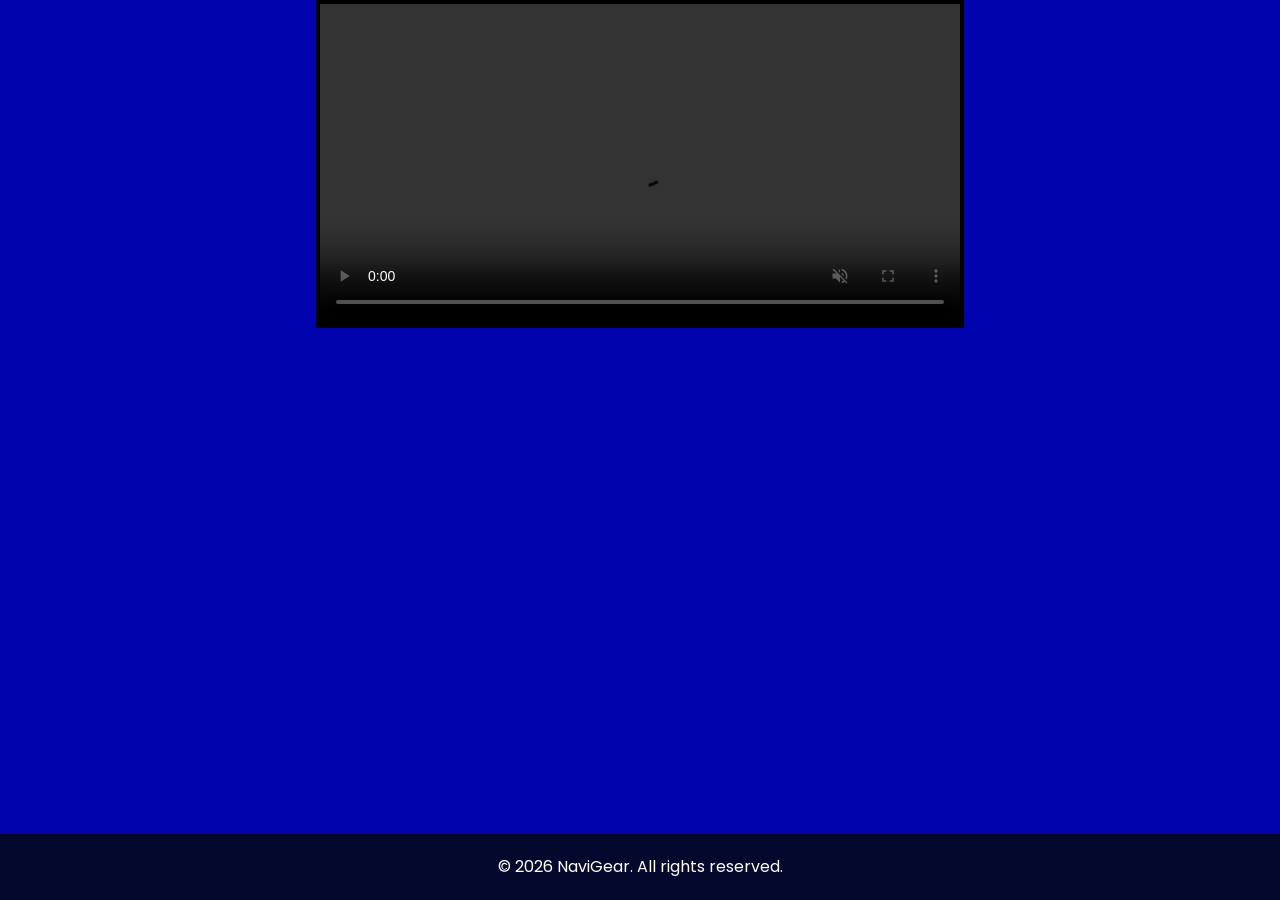
<file: ads.html>
<!DOCTYPE html>
<html lang="en">
<head>
    <meta charset="UTF-8">
    <meta name="viewport" content="width=device-width, initial-scale=1.0">
    <!--<meta http-equiv="redirect" content="18; url=home.html">-->
    <title>Ads</title>
    <link rel="stylesheet" href="design.css">
</head>

<body id="ads-body">
    <video id="ads-video" src="sg.mp4" controls width="50%" autoplay muted></video>
    <marquee><h1 id="ads-h1">THIS IS NOT A PAID ADVERTISEMENT!</h1></marquee>
    <footer>
        <p>&copy; 2026 NaviGear. All rights reserved.</p>
    </footer>
</body>
</html>
</file>
<file: design.css>
/* =========================================================
   GOOGLE FONTS
   ========================================================= */
@import url('https://fonts.googleapis.com/css2?family=Poppins:wght@400;500;600;700;800&display=swap');

/* =========================================================
   DESIGN TOKENS — CSS CUSTOM PROPERTIES
   ========================================================= */
:root {
    --clr-bg:        #05082d;
    --clr-surface:   rgba(14, 23, 79, 0.95);
    --clr-primary:   #2962ff;
    --clr-primary-h: #4b78ff;
    --clr-accent:    #5aecff;
    --clr-text:      #ffffff;
    --clr-subtext:   #cbd5ff;
    --clr-muted:     #aebbe8;
    --clr-border:    rgba(90, 236, 255, 0.22);
    --clr-card:      rgba(14, 23, 79, 0.95);

    --r-xl:   20px;
    --r-lg:   14px;
    --r-md:   10px;
    --r-sm:   7px;
    --r-pill: 9999px;

    --shadow-sm:  0 4px 12px rgba(0, 0, 0, 0.18);
    --shadow-md:  0 8px 24px rgba(0, 0, 0, 0.25);
    --shadow-lg:  0 16px 40px rgba(0, 0, 0, 0.35);

    --t-fast: 0.15s ease;
    --t-base: 0.25s ease;
}

/* =========================================================
   NAV — LINKS WRAPPER (existing, kept as-is)
   ========================================================= */
.nav-links {
    display: flex;
    align-items: center;
    gap: 8px;
}

#horizontal a {
    text-decoration: none;

    color: #b7efff;

    font-size: 15px;
    font-weight: 500;

    padding: 9px 15px;

    border-radius: 6px;

    transition: 0.2s;
}

.nav-logo {
    display: block;
    width: 250px;
    height: auto;
    max-height: 150px;
    object-fit: contain;
}

#horizontal a:hover {
    color: white;

    background-color: rgba(90, 236, 255, 0.13);

    transform: translateY(-1px);
}

#horizontal a.active-page {
    color: white;

    background: linear-gradient(
        135deg,
        rgba(90, 236, 255, 0.25),
        rgba(41, 98, 255, 0.35)
    );

    box-shadow: inset 0 0 0 1px rgba(183, 239, 255, 0.4);
    transform: none;
}

html,
body {
    font-family: "Poppins", "Segoe UI", Arial, sans-serif;
    margin: 0;
    padding: 0;
}

body {
    min-height: 100vh;
    display: flex;
    flex-direction: column;
}
h1,
h2,
h3 {
    font-weight: 600;
}

p {
    margin-top: 0;
    line-height: 1.6;
}

#horizontal {
    width: 100%;
    box-sizing: border-box;

    display: flex;
    justify-content: space-between;
    align-items: center;

    padding: 16px 7%;

    background: linear-gradient(
        to right,
        #080d35,
        #16236f,
        #080d35
    );

    border-bottom: 1px solid rgba(90, 236, 255, 0.4);

    box-shadow: 0 4px 15px rgba(0, 0, 0, 0.25);
}

header {
    border: 0;
    margin: 0;
}

hgroup {
    margin: 0;
}

#horizontal h2 {
    margin: 0;

    color: white;

    font-size: 21px;
    font-weight: 600;

    letter-spacing: 0.5px;
}

/* ============================= */
/* VIDEO ADVERTISEMENT */
/* ============================= */

.video-section {
    width: 90%;
    max-width: 1000px;

    margin: 30px auto 60px;
    padding: 25px;

    box-sizing: border-box;
    text-align: center;

    background: linear-gradient(
        135deg,
        rgba(10, 14, 63, 0.95),
        rgba(26, 35, 126, 0.90)
    );

    border: 1px solid rgba(90, 236, 255, 0.30);
    border-radius: 18px;

    box-shadow: 0 12px 30px rgba(0, 0, 0, 0.30);
}

.video-section .section-heading {
    margin-bottom: 20px;
}

.video-section h2 {
    margin: 0 0 8px;
    color: #5aecff;
    font-size: 30px;
}

.video-section p {
    margin: 0 0 20px;
    color: #cbd5ff;
}

#adver {
    display: block;

    width: 100%;
    max-width: 900px;
    height: auto;

    margin: 0 auto;

    border: none;
    border-radius: 14px;

    background-color: #05082d;

    box-shadow:
        0 10px 30px rgba(0, 0, 0, 0.40),
        0 0 20px rgba(90, 236, 255, 0.08);
}



#intro {
    text-align: center;
}

#vertical {
    width: 220px;
    box-sizing: border-box;

    margin: 25px 0;
    padding: 25px;

    background: #0e174f;

    border-radius: 10px;

    box-shadow: 0 5px 18px rgba(0, 0, 0, 0.2);
}

#vertical summary {
    color: white;
    cursor: pointer;
    font-size: 21px;
    font-weight: 600;
    margin-bottom: 15px;
    list-style-position: inside;
}

#vertical summary::marker {
    color: #8feeff;
}

#vertical details:not([open]) summary {
    margin-bottom: 0;
}

#vertical a {
    display: block;

    color: #8feeff;
    text-decoration: none;
    font-weight: 500;

    padding: 9px 10px;

    border-radius: 5px;

    transition: 0.2s;
}

#vertical a:hover {
    background-color: rgba(90, 236, 255, 0.12);
    color: white;
}

#vertical1 {
    width: 100%;
    height: 100%;

    box-sizing: border-box;

    padding: 35px;

    border: none;
    border-radius: 12px;

    background: linear-gradient(
        135deg,
        #0a0e3f,
        #1a237e,
        #2962ff
    );

    box-shadow: 0 6px 20px rgba(0, 0, 0, 0.18);
}

aside {
    color: rgb(253, 253, 253);
}

main {
    border: none;
    border-radius: 10px;
    margin-bottom: 40px;
    margin-top: 20px;

    box-shadow: 0 4px 15px rgba(0, 0, 0, 0.15);
}
main#gitna {
    margin: 30px auto;
    padding: 30px;

    max-width: 900px;

    border: none;
    border-radius: 12px;
}
.home-intro {
    text-align: center;
    color: white;

    padding: 45px 20px 25px;
}

.home-intro h1 {
    font-size: 38px;
    margin: 0 0 10px;
}

.home-intro p {
    color: #cbd5ff;
    font-size: 17px;

    margin-bottom: 25px;
}

.shop-button {
    display: inline-block;

    padding: 12px 28px;

    background-color: #2962ff;
    color: white;

    text-decoration: none;

    border-radius: 7px;

    box-shadow: 0 4px 12px rgba(41, 98, 255, 0.35);

    transition: 0.2s;
}

.shop-button:hover {
    background-color: #4b78ff;
    transform: translateY(-2px);
}

hr {
    margin: 0;
}

h1 {
    text-align: center;
}

#logo {
    display: block;
    margin: 0 auto 20px auto;
    border-radius: 10px;
    box-shadow: -10px 10px 10px rgba(0, 0, 0, 0.3);
}

#gitna {
    background: linear-gradient(
        135deg,
        #0a0e3f,
        #1a237e,
        #2962ff
    );

    color: white;

    box-shadow: 0 8px 25px rgba(0, 0, 0, 0.2);
}

.contact-row {
    display: flex;
    align-items: stretch;

    gap: 25px;

    width: 92%;
    max-width: 1100px;

    margin: 40px auto 20px;
}

#rene {
    flex: 1.6;
    min-width: 0;

    margin: 0;
    padding: 35px;

    box-sizing: border-box;

    background: #eef3ff;

    border: 2px solid #4f6fff;
    border-radius: 12px;

    box-shadow:
        0 0 0 3px rgba(79, 111, 255, 0.08),
        0 8px 22px rgba(0, 0, 0, 0.16);
}

#rene h1 {
    color: #0a0e3f;
    margin-top: 0;
    margin-bottom: 15px;
    text-align: left;
    overflow-wrap: break-word;
}

#rene h2 {
    color: #1f2a9f;
    margin-top: 25px;
    overflow-wrap: break-word;
}

#rene p {
    color: #444;
    line-height: 1.7;
    overflow-wrap: break-word;
}


#contact-aside {
    flex: 1;
    min-width: 0;

    margin: 0;

    display: flex;
}

@media (max-width: 840px) {
    .contact-row {
        flex-direction: column;
        width: calc(100% - 24px);
        margin: 30px auto 15px;
    }

    #rene,
    #contact-aside {
        width: 100%;
    }
}



marquee h1 {
    text-align: center;
    color: rgb(0, 3, 174);
}

#ads-body {
    background-color: rgb(0, 3, 174);
}

#ads-video {
    border: 4px solid rgb(0, 0, 0);
}

#ads-video {
    display: block;
    margin: 0 auto;
}

#ads-h1 {
    color: rgb(253, 253, 254);
}

footer p {
    text-align: center;
}

.why-navigeer {
    text-align: center;
    color: white;
    padding: 40px 20px;
    max-width: 800px;
    margin: auto;
}

.why-navigeer h2 {
    font-size: 30px;
    margin-bottom: 15px;
}

.why-navigeer p {
    line-height: 1.6;
    color: #d7ddff;
}

.faq {
    width: 80%;
    max-width: 900px;
    margin: 50px auto;
    padding: 30px;
    background-color: white;
    border: 3px solid #2962ff;
    border-radius: 15px;
    box-shadow: 0 0 0 4px rgba(41, 98, 255, 0.12), 0 8px 22px rgba(0, 0, 0, 0.18);
}

.faq h2 {
    text-align: center;
    color: #1f2a9f;
    margin-bottom: 30px;
}

.faq dt {
    font-weight: bold;
    color: #101a70;
    font-size: 18px;
    margin-top: 20px;
}

.faq dd {
    margin: 8px 0 20px 20px;
    color: #555;
    line-height: 1.5;
}



/* =========================================================
   PRODUCTS PAGE — HORIZONTAL CATEGORY BAR
   ========================================================= */

.categories-bar {
    display: flex;
    flex-wrap: wrap;
    justify-content: center;
    gap: 10px;

    width: min(1040px, calc(100% - 40px));
    margin: 30px auto;
    padding: 20px 24px;

    background: var(--clr-card);
    border: 1px solid var(--clr-border);
    border-radius: var(--r-lg);

    box-shadow: var(--shadow-sm);
}

.categories-bar a {
    display: inline-flex;
    align-items: center;
    gap: 6px;

    padding: 8px 18px;

    background: rgba(41, 98, 255, 0.10);
    border: 1px solid rgba(90, 236, 255, 0.22);
    border-radius: var(--r-pill);

    color: #edf9ff;
    text-decoration: none;
    font-size: 13px;
    font-weight: 500;
    white-space: nowrap;

    transition:
        background var(--t-fast),
        border-color var(--t-fast),
        color var(--t-fast),
        transform var(--t-fast);
}

.categories-bar a:hover {
    background: var(--clr-primary);
    border-color: var(--clr-primary);
    color: white;
    transform: translateY(-2px);
}

@media (max-width: 600px) {
    .categories-bar { gap: 8px; padding: 14px 16px; }
    .categories-bar a { font-size: 12px; padding: 7px 14px; }
}

/* ── Category dropdown (products page) ── */

.category-dropdown-wrapper {
    width: min(1040px, calc(100% - 40px));
    margin: 0 auto 30px;
}

.category-dropdown-wrapper #vertical {
    width: 100%;
    margin: 0;
    padding: 0;
    background: none;
    box-shadow: none;
    border-radius: 0;
}

.category-dropdown-wrapper details {
    background: var(--clr-card);
    border: 1px solid var(--clr-border);
    border-radius: var(--r-lg);
    overflow: hidden;
}

.category-dropdown-wrapper summary {
    padding: 14px 22px;
    color: var(--clr-accent);
    font-size: 15px;
    font-weight: 600;
    cursor: pointer;
    list-style: none;
    display: flex;
    align-items: center;
    gap: 10px;
    user-select: none;
    transition: background var(--t-fast);
}

.category-dropdown-wrapper summary::before {
    content: '▸';
    font-size: 12px;
    transition: transform var(--t-fast);
}

.category-dropdown-wrapper details[open] summary::before {
    transform: rotate(90deg);
}

.category-dropdown-wrapper summary:hover {
    background: rgba(90, 236, 255, 0.06);
}

/* hide default marker */
.category-dropdown-wrapper summary::-webkit-details-marker { display: none; }

.category-dropdown-wrapper details a {
    display: inline-block;
    padding: 8px 16px;
    margin: 6px 6px 0;
    background: rgba(41, 98, 255, 0.10);
    border: 1px solid rgba(90, 236, 255, 0.20);
    border-radius: var(--r-pill);
    color: #edf9ff;
    text-decoration: none;
    font-size: 13px;
    font-weight: 500;
    transition: background var(--t-fast), border-color var(--t-fast), color var(--t-fast);
}

.category-dropdown-wrapper details a:hover {
    background: var(--clr-primary);
    border-color: var(--clr-primary);
    color: white;
}

/* wrap links + add bottom padding when open */
.category-dropdown-wrapper details[open] {
    padding-bottom: 16px;
}


.product-toolbar {
    display: flex;
    align-items: flex-start;
    gap: 20px;
    width: min(1040px, calc(100% - 30px));
    margin: 40px auto;
}

.product-toolbar .product-search {
    flex: 1;
    width: auto;
    margin: 0;
}

.product-toolbar #vertical {
    flex: 0 0 220px;
    max-height: 250px;
    margin: 0;
    overflow-y: auto;
}


footer {
    clear: both;
    width: 100%;
    box-sizing: border-box;
    text-align: center;
    color: white;
    background: #05082d;
    padding: 20px;
    margin-top: auto;
}

footer p {
    margin: 0;
}

@media (max-width: 700px) {
    .product-toolbar {
        flex-direction: column;
    }

    .product-toolbar #vertical {
        width: 100%;
        flex-basis: auto;
        box-sizing: border-box;
    }

    .products-intro {
        width: 100%;
        box-sizing: border-box;
    }
}

/* =========================================================
   MARQUEE REPLACEMENT (replaces deprecated <marquee>)
   ========================================================= */

.marquee-wrapper {
    width: 70%;
    margin: 20px auto;
    overflow: hidden;
    white-space: nowrap;
}

.marquee-track {
    display: inline-block;
    animation: marquee-scroll 12s linear infinite;
}

.marquee-track span {
    display: inline-block;
    padding: 0 60px;
    color: #1f2a9f;
    font-size: 1.6rem;
    font-weight: 700;
}

@keyframes marquee-scroll {
    from { transform: translateX(0); }
    to   { transform: translateX(-50%); }
}

/* =========================================================
   DARK PAGE BODY DEFAULT
   ========================================================= */

.dark-page {
    background: linear-gradient(
        to right,
        #0a0e3f,
        #1f2a9f,
        #0a0e3f
    );
}



.home-content {
    width: 90%;
    max-width: 1200px;
    margin: 0 auto;
    padding: 35px 0 55px;
}

.section-heading {
    text-align: center;
    margin-bottom: 24px;
}

.section-heading h2 {
    margin: 0 0 8px;
    color: #5aecff;
    font-size: 30px;
    letter-spacing: 0.3px;
}

.section-heading p {
    max-width: 650px;
    margin: 0 auto;
    color: #cbd5ff;
    font-size: 16px;
}


/* INTRO TEXT */

.intro-text {
    width: min(760px, 88%);
    margin: 30px auto 45px;
    color: white;
    font-size: 18px;
    line-height: 1.75;
    text-align: center;
}

.intro-text::first-letter {
    font-size: 42px;
    font-weight: 700;
    color: #5aecff;
}


/* FEATURED ARTICLE */

.featured-article {
    width: min(760px, calc(100% - 40px));
    margin: 35px auto 55px;
    padding: 28px 32px;
    box-sizing: border-box;

    background: linear-gradient(
        135deg,
        rgba(14, 23, 79, 0.96),
        rgba(26, 35, 126, 0.92)
    );

    border: 1px solid rgba(90, 236, 255, 0.28);
    border-radius: 16px;

    color: white;
    text-align: center;

    box-shadow:
        0 12px 28px rgba(0, 0, 0, 0.25),
        inset 0 1px 0 rgba(255, 255, 255, 0.04);
}

.featured-article h2,
.featured-article h3 {
    margin: 0 0 12px;
    color: #5aecff;
    font-size: 28px;
}

.featured-article p {
    margin: 0;
    color: #d7ddff;
    font-size: 16px;
    line-height: 1.7;
}


/* PROMO / SLIDESHOW */

.promo-box,
.promo-section {
    width: min(700px, calc(100% - 40px));
    margin: 35px auto 60px;
    padding: 24px;
    box-sizing: border-box;

    text-align: center;

    background: rgba(10, 14, 63, 0.88);
    border: 1px solid rgba(90, 236, 255, 0.32);
    border-radius: 16px;

    box-shadow: 0 12px 28px rgba(0, 0, 0, 0.28);
}

.promo-box h3,
.promo-section h2 {
    margin-top: 0;
    color: #5aecff;
}

.promo-box iframe,
.promo-section iframe {
    display: block;
    width: 100%;
    max-width: 620px;
    height: 330px;
    margin: 0 auto;
    border: none;
    border-radius: 12px;
    background: #080d35;
}


/* FEATURED PRODUCTS / FIGURES */

.products-section {
    margin: 55px auto 65px;
}

.featured-products {
    display: flex;
    justify-content: center;
    align-items: stretch;
    gap: 24px;
    flex-wrap: wrap;
}

.product-figure {
    width: 240px;
    margin: 0;
    padding: 20px;
    box-sizing: border-box;

    text-align: center;

    background: linear-gradient(
        180deg,
        rgba(14, 23, 79, 0.96),
        rgba(8, 13, 53, 0.96)
    );

    border: 1px solid rgba(90, 236, 255, 0.22);
    border-radius: 15px;

    box-shadow: 0 8px 22px rgba(0, 0, 0, 0.22);

    transition:
        transform 0.25s ease,
        box-shadow 0.25s ease,
        border-color 0.25s ease;
}

.product-figure:hover {
    transform: translateY(-6px);
    border-color: rgba(90, 236, 255, 0.55);

    box-shadow:
        0 14px 30px rgba(0, 0, 0, 0.3),
        0 0 20px rgba(90, 236, 255, 0.08);
}

.product-image {
    height: 175px;
    display: flex;
    align-items: center;
    justify-content: center;
    margin-bottom: 14px;
}

.product-figure img {
    max-width: 100%;
    max-height: 170px;
    width: auto;
    height: auto;
    object-fit: contain;
}

.product-figure figcaption,
.reference {
    margin-top: 10px;
    color: #5aecff;
    font-size: 17px;
    font-weight: 700;
}


/* MUSIC SECTION */

.music-section {
    width: min(650px, calc(100% - 40px));
    margin: 40px auto 65px;
    padding: 28px;
    box-sizing: border-box;

    text-align: center;
    color: white;

    background: rgba(10, 14, 63, 0.88);
    border: 1px solid rgba(90, 236, 255, 0.26);
    border-radius: 16px;

    box-shadow: 0 10px 26px rgba(0, 0, 0, 0.24);
}

.music-section h2 {
    margin: 0 0 8px;
    color: #5aecff;
}

.music-section p {
    color: #cbd5ff;
}

.music-section audio {
    width: min(100%, 520px);
    margin-top: 12px;
}


/* =========================================================
   FORM / CHECKBOX SECTION
   ========================================================= */

.contact-form {
    width: min(650px, calc(100% - 32px));
    margin: 25px auto 0;
    padding: 0 0 30px;
    box-sizing: border-box;
}

.contact-form fieldset,
fieldset.accessory-fieldset {
    width: 100%;
    max-width: 620px;
    box-sizing: border-box;
    margin: 30px auto;
    padding: 24px;

    border: 1px solid rgba(90, 236, 255, 0.5);
    border-radius: 14px;

    background: rgba(10, 14, 63, 0.88);
    color: white;

    box-shadow: 0 8px 24px rgba(0, 0, 0, 0.22);
}

.contact-form legend,
fieldset.accessory-fieldset legend {
    color: #5aecff;
    font-weight: 700;
    padding: 0 10px;
}

.check-option {
    display: flex;
    align-items: center;
    gap: 10px;

    margin: 10px 0;
    padding: 10px 12px;

    border-radius: 8px;
    border: 1px solid rgba(90, 236, 255, 0.25);

    background: rgba(255, 255, 255, 0.045);
    color: #edf9ff;

    font-weight: 500;
    cursor: pointer;

    transition: background 0.2s ease, border-color 0.2s ease;
}

.check-option:hover,
.check-option:has(input:checked) {
    border-color: rgba(90, 236, 255, 0.65);
    background: rgba(90, 236, 255, 0.09);
}

.check-option input[type="checkbox"],
.check-option input[type="radio"] {
    width: 17px;
    height: 17px;
    margin: 0;
    accent-color: #5aecff;
}

.form-actions {
    display: flex;
    justify-content: center;
    align-items: center;
    gap: 12px;
    width: 100%;
    margin-top: 18px;
}

.form-actions input[type="reset"],
.form-actions input[type="submit"],
.form-actions input[type="button"] {
    border: none;
    border-radius: 9px;
    padding: 11px 22px;

    font-size: 15px;
    font-weight: 700;

    cursor: pointer;

    transition:
        transform 0.2s ease,
        box-shadow 0.2s ease,
        filter 0.2s ease;

    box-shadow: 0 6px 15px rgba(0, 0, 0, 0.18);
}

.form-actions input[type="reset"] {
    background: #e5e7eb;
    color: #1f2937;
}

.form-actions input[type="button"] {
    background: #2962ff;
    color: white;
}

.form-actions input[type="submit"] {
    background: #16a34a;
    color: white;
}

.form-actions input:hover {
    transform: translateY(-1px);
    filter: brightness(1.08);
}


/* =========================================================
   RESPONSIVE HOMEPAGE
   ========================================================= */

@media (max-width: 768px) {

    #horizontal {
        gap: 14px;
        flex-wrap: wrap;
    }

    .nav-links {
        justify-content: center;
        flex-wrap: wrap;
    }

    .nav-logo {
        max-width: 210px;
    }


    .video-section {
        width: calc(100% - 24px);
        padding: 15px;
    }

    .video-section h2 {
        font-size: 25px;
    }

    #adver {
        border-radius: 10px;
    }


    .home-content {
        width: 94%;
        padding-top: 25px;
    }

    .section-heading h2 {
        font-size: 26px;
    }

    .intro-text {
        width: 92%;
        font-size: 16px;
    }

    .featured-article {
        width: calc(100% - 24px);
        padding: 22px 20px;
    }

    .featured-article h2,
    .featured-article h3 {
        font-size: 24px;
    }

    .promo-box,
    .promo-section {
        width: calc(100% - 24px);
        padding: 16px;
    }

    .promo-box iframe,
    .promo-section iframe {
        height: 280px;
    }

    .product-figure {
        width: min(320px, 90%);
    }

    .music-section {
        width: calc(100% - 24px);
        padding: 22px 18px;
    }

    .form-actions {
        flex-wrap: wrap;
    }
}

.contact-form textarea {
    width: 100%;
    min-height: 140px;

    box-sizing: border-box;

    margin-top: 12px;
    padding: 14px;

    resize: vertical;

    border: 1px solid rgba(90, 236, 255, 0.4);
    border-radius: 10px;

    background: rgba(255, 255, 255, 0.06);

    color: white;

    font-family: "Segoe UI", Arial, sans-serif;
    font-size: 15px;

    outline: none;
}

.contact-form textarea::placeholder {
    color: #aebbe8;
}

.contact-form textarea:focus {
    border-color: #5aecff;

    box-shadow:
        0 0 0 3px rgba(90, 236, 255, 0.10);
}

.contact-form input[type="text"] {
    width: 100%;
    box-sizing: border-box;

    margin-top: 8px;
    padding: 12px;

    border: 1px solid rgba(90, 236, 255, 0.4);
    border-radius: 8px;

    background: rgba(255, 255, 255, 0.06);

    color: white;
    font-size: 15px;

    outline: none;
}

.contact-form input[type="text"]:focus {
    border-color: #5aecff;

    box-shadow:
        0 0 0 3px rgba(90, 236, 255, 0.10);
}

.contact-form input[type="text"]::placeholder {
    color: #aebbe8;
}

.contact-form select {
    width: 100%;
    box-sizing: border-box;

    margin-top: 10px;
    padding: 12px;

    border: 1px solid rgba(90, 236, 255, 0.4);
    border-radius: 8px;

    background-color: #10194f;
    color: white;

    font-family: "Segoe UI", Arial, sans-serif;
    font-size: 15px;

    outline: none;
    cursor: pointer;
}

.contact-form select:focus {
    border-color: #5aecff;

    box-shadow:
        0 0 0 3px rgba(90, 236, 255, 0.10);
}

.contact-form option {
    background-color: #10194f;
    color: white;
}

/* Page loader overlay */
#page-loader {
    position: fixed;
    inset: 0;
    z-index: 9999;
    display: flex;
    flex-direction: column;
    align-items: center;
    justify-content: center;
    gap: 28px;
    background: linear-gradient(135deg, #05082d 0%, #0d1145 55%, #1a237e 100%);
    transition: opacity 0.6s ease, visibility 0.6s ease;
}

#page-loader.loader-hidden {
    opacity: 0;
    visibility: hidden;
    pointer-events: none;
}

.loader-logo {
    display: flex;
    flex-direction: column;
    align-items: center;
    gap: 14px;
    animation: loader-fadein 0.5s ease both;
}

.loader-logo img {
    width: 160px;
    filter: drop-shadow(0 0 24px rgba(90, 236, 255, 0.55));
    animation: loader-pulse 2s ease-in-out infinite;
}

.loader-tagline {
    font-family: 'Poppins', sans-serif;
    font-size: 13px;
    font-weight: 500;
    letter-spacing: 0.18em;
    text-transform: uppercase;
    color: rgba(90, 236, 255, 0.75);
    animation: loader-fadein 0.7s ease 0.2s both;
}

/* Spinner ring */
.loader-spinner {
    width: 52px;
    height: 52px;
    border-radius: 50%;
    border: 3px solid rgba(90, 236, 255, 0.15);
    border-top-color: #5aecff;
    border-right-color: rgba(90, 236, 255, 0.5);
    animation: loader-spin 0.9s linear infinite, loader-fadein 0.5s ease 0.1s both;
}

/* Progress bar */
.loader-bar-wrap {
    width: 220px;
    height: 3px;
    background: rgba(255, 255, 255, 0.08);
    border-radius: 99px;
    overflow: hidden;
    animation: loader-fadein 0.5s ease 0.3s both;
}

.loader-bar {
    height: 100%;
    width: 0%;
    background: linear-gradient(90deg, #5aecff, #2962ff);
    border-radius: 99px;
    animation: loader-progress 1.8s cubic-bezier(0.4, 0, 0.2, 1) forwards;
}

/* Keyframes */
@keyframes loader-spin {
    to { transform: rotate(360deg); }
}

@keyframes loader-pulse {
    0%, 100% { filter: drop-shadow(0 0 18px rgba(90, 236, 255, 0.4)); }
    50%       { filter: drop-shadow(0 0 36px rgba(90, 236, 255, 0.85)); }
}

@keyframes loader-progress {
    0%   { width: 0%; }
    40%  { width: 55%; }
    70%  { width: 80%; }
    100% { width: 100%; }
}

@keyframes loader-fadein {
    from { opacity: 0; transform: translateY(10px); }
    to   { opacity: 1; transform: translateY(0); }
}

/* All-products section wrapper */
.all-products-section {
    padding: 48px 24px;
    max-width: 1280px;
    margin: 0 auto;
}

.all-products-section .section-header {
    margin-bottom: 28px;
}

/* Optgroup styling in calculator */
.price-calculator select optgroup {
    background: #0d1145;
    color: #5aecff;
    font-weight: 700;
    font-size: 12px;
    letter-spacing: 0.06em;
    text-transform: uppercase;
}

.price-calculator select option {
    background: #111a4e;
    color: #e0e8ff;
    font-weight: 400;
}

.price-calculator {
    width: min(550px, calc(100% - 30px));
    margin: 40px auto;
}

.price-calculator fieldset {
    position: relative;
    width: 100%;
    box-sizing: border-box;

    padding: 58px 28px 28px;

    background: rgba(10, 14, 63, 0.9);

    border: 1px solid rgba(90, 236, 255, 0.4);
    border-radius: 15px;

    color: white;

    box-shadow: 0 10px 25px rgba(0, 0, 0, 0.25);
}

.price-calculator legend {
    position: absolute;
    top: 20px;
    left: 28px;
    max-width: calc(100% - 56px);

    color: #5aecff;
    font-size: 18px;
    font-weight: bold;
    padding: 0;
}

.price-calculator label {
    display: block;

    margin-top: 15px;
    margin-bottom: 8px;

    color: #edf9ff;
    font-weight: 600;
}

.price-calculator select,
.price-calculator input[type="number"] {
    width: 100%;
    box-sizing: border-box;

    padding: 12px;

    border: 1px solid rgba(90, 236, 255, 0.4);
    border-radius: 8px;

    background-color: #10194f;
    color: white;

    font-size: 15px;

    outline: none;
}

.price-calculator select:focus,
.price-calculator input[type="number"]:focus {
    border-color: #5aecff;

    box-shadow:
        0 0 0 3px rgba(90, 236, 255, 0.1);
}

.product-info {    margin: 20px 0;

    padding: 15px;

    background: rgba(255, 255, 255, 0.05);

    border-radius: 10px;
}

.product-info p {
    margin: 5px 0;
}

.product-info strong {
    color: #5aecff;
}

#total-price {
    display: block;

    margin-top: 25px;
    padding: 15px;

    text-align: center;

    background: rgba(90, 236, 255, 0.08);

    border-radius: 10px;

    color: #5aecff;

    font-size: 22px;
    font-weight: bold;
}

/* ── PLACE ORDER / CHECKOUT BUTTON ── */

.checkout-btn {
    display: inline-flex;
    align-items: center;
    justify-content: center;
    gap: 10px;

    width: 100%;
    margin-top: 20px;
    padding: 14px 24px;

    border: none;
    border-radius: 10px;

    background: linear-gradient(135deg, #2962ff, #1b48cc);
    color: white;

    font-family: "Segoe UI", Arial, sans-serif;
    font-size: 16px;
    font-weight: 700;

    cursor: pointer;

    box-shadow: 0 6px 18px rgba(41, 98, 255, 0.40);

    transition:
        transform 0.2s ease,
        box-shadow 0.2s ease,
        filter 0.2s ease;
}

.checkout-btn:hover {
    transform: translateY(-2px);
    box-shadow: 0 10px 26px rgba(41, 98, 255, 0.55);
    filter: brightness(1.1);
}

.checkout-btn:active {
    transform: translateY(0);
    box-shadow: 0 4px 12px rgba(41, 98, 255, 0.35);
}

.checkout-btn-icon {
    width: 26px;
    height: 26px;
    object-fit: contain;
    flex-shrink: 0;
}

.account-form {
    width: min(500px, calc(100% - 30px));
    margin: 40px auto;
}

.account-form fieldset {
    position: relative;
    width: 100%;
    box-sizing: border-box;

    padding: 55px 30px 30px;

    background: rgba(10, 14, 63, 0.9);

    border: 1px solid rgba(90, 236, 255, 0.4);
    border-radius: 15px;

    color: white;

    box-shadow: 0 10px 25px rgba(0, 0, 0, 0.25);
}

.account-form legend {
    position: absolute;
    top: 20px;
    left: 30px;

    color: #5aecff;
    font-size: 18px;
    font-weight: bold;
    padding: 0;
    
}

.account-form label {
    display: block;
    margin-top: 15px;
    margin-bottom: 7px;

    font-weight: 600;
}

.account-form input[type="text"],
.account-form input[type="password"] {
    width: 100%;
    box-sizing: border-box;

    padding: 12px;

    border: 1px solid rgba(90, 236, 255, 0.4);
    border-radius: 8px;

    background: rgba(255, 255, 255, 0.06);
    color: white;

    font-size: 15px;
    outline: none;
}

.account-form input[type="text"]:focus,
.account-form input[type="password"]:focus {
    border-color: #5aecff;

    box-shadow:
        0 0 0 3px rgba(90, 236, 255, 0.10);
}

.contact-form input[type="file"] {
    width: 100%;
    box-sizing: border-box;

    margin-top: 12px;
    padding: 12px;

    border: 1px solid rgba(90, 236, 255, 0.4);
    border-radius: 8px;

    background: rgba(255, 255, 255, 0.06);
    color: white;

    cursor: pointer;
}

.shipping-form {
    width: min(750px, calc(100% - 30px));
    margin: 40px auto;
}

.shipping-form fieldset {
    position: relative;
    width: 100%;
    box-sizing: border-box;

    padding: 60px 30px 30px;

    background: rgba(10, 14, 63, 0.9);

    border: 1px solid rgba(90, 236, 255, 0.4);
    border-radius: 15px;

    color: white;

    box-shadow: 0 10px 25px rgba(0, 0, 0, 0.25);
}

.shipping-form legend {
    position: absolute;
    top: 20px;
    left: 30px;
    max-width: calc(100% - 60px);

    color: #5aecff;
    font-size: 20px;
    font-weight: bold;

    padding: 0;
}

.form-row {
    display: flex;
    gap: 20px;
}

.form-group {
    flex: 1;
    margin-bottom: 18px;
}

.form-group label {
    display: block;

    margin-bottom: 7px;

    color: #edf9ff;

    font-weight: 600;
}

.shipping-form input,
.shipping-form select,
.shipping-form textarea {
    width: 100%;
    box-sizing: border-box;

    padding: 12px;

    border: 1px solid rgba(90, 236, 255, 0.4);
    border-radius: 8px;

    background: rgba(255, 255, 255, 0.06);

    color: white;

    font-family: "Segoe UI", Arial, sans-serif;
    font-size: 15px;

    outline: none;
}

.shipping-form select {
    background-color: #10194f;
}

.shipping-form input:focus,
.shipping-form select:focus,
.shipping-form textarea:focus {
    border-color: #5aecff;

    box-shadow:
        0 0 0 3px rgba(90, 236, 255, 0.1);
}

.shipping-form textarea {
    resize: vertical;
}

.shipping-form input::placeholder,
.shipping-form textarea::placeholder {
    color: #aebbe8;
}

@media (max-width: 700px) {

    .form-row {
        flex-direction: column;
        gap: 0;
    }

}

.product-search {
    width: min(900px, calc(100% - 30px));
    margin: 40px auto;
    padding: 40px 30px;
    box-sizing: border-box;

    text-align: center;

    background:
        linear-gradient(
            rgba(10, 14, 63, 0.88),
            rgba(10, 14, 63, 0.88)
        ),
        url("images/sleeve/Sleeve1\ \(1\).webp");

    background-size: cover;
    background-position: center;
    background-repeat: no-repeat;

    border: 1px solid rgba(90, 236, 255, 0.35);
    border-radius: 15px;

    box-shadow: 0 10px 25px rgba(0, 0, 0, 0.25);
}

.product-search h2 {
    margin-top: 0;

    color: #5aecff;
}

.product-search p {
    color: #cbd5ff;
}

.product-search form {
    display: flex;

    gap: 10px;

    margin-top: 20px;
}

.product-search input[type="text"] {
    flex: 1;

    padding: 12px 14px;

    border: 1px solid rgba(90, 236, 255, 0.4);
    border-radius: 8px;

    background: rgba(255, 255, 255, 0.06);

    color: white;

    font-size: 15px;

    outline: none;
}

.product-search input[type="text"]::placeholder {
    color: #aebbe8;
}

.product-search input[type="text"]:focus {
    border-color: #5aecff;

    box-shadow:
        0 0 0 3px rgba(90, 236, 255, 0.1);
}

.product-search button {
    padding: 12px 24px;

    border: none;
    border-radius: 8px;

    background: #2962ff;

    color: white;

    font-size: 15px;
    font-weight: 600;

    cursor: pointer;

    transition: 0.2s;
}

.product-search button:hover {
    background: #4b78ff;

    transform: translateY(-1px);
}

@media (max-width: 600px) {

    .product-search form {
        flex-direction: column;
    }

}

.accessory-map-section {
    width: min(900px, calc(100% - 30px));
    margin: 40px auto;
    padding: 30px;
    box-sizing: border-box;

    text-align: center;

    background: rgba(10, 14, 63, 0.9);

    border: 1px solid rgba(90, 236, 255, 0.35);
    border-radius: 15px;

    box-shadow: 0 10px 25px rgba(0, 0, 0, 0.25);
}

.accessory-map-section h2 {
    margin-top: 0;
    color: #5aecff;
}

.accessory-map-section p {
    color: #cbd5ff;
}

.accessory-map-image {
    display: block;

    width: 100%;
    max-width: 800px;
    height: auto;

    margin: 20px auto 0;

    border-radius: 12px;
}

.communication-preferences {
    width: min(650px, calc(100% - 32px));
    margin: 30px auto;
}

.communication-preferences fieldset {
    width: 100%;
    box-sizing: border-box;

    padding: 24px;

    background: rgba(10, 14, 63, 0.88);

    border: 1px solid rgba(90, 236, 255, 0.45);
    border-radius: 14px;

    color: white;

    box-shadow: 0 8px 24px rgba(0, 0, 0, 0.22);
}

.communication-preferences legend {
    color: #5aecff;
    font-weight: 700;
    padding: 0 10px;
}

.communication-preferences input[type="checkbox"] {
    width: 17px;
    height: 17px;

    margin: 0;

    accent-color: #5aecff;
}

.product-figure,
.accessory-map-image,
.shop-button,
.product-search button {
    cursor: zoom-in;
}

#nope {
    cursor: not-allowed;
}

.special-offer {
    width: min(600px, calc(100% - 30px));
    margin: 40px auto;
    padding: 25px;

    color: white;
    text-align: center;

    background: #0a0e3f;

    border: 8px solid transparent;

    border-image:
        linear-gradient(
            45deg,
            #5aecff,
            #2962ff,
            #5aecff
        ) 1;

    border-radius: 12px;
}

input:focus,
select:focus,
textarea:focus {
    border-color: #5aecff;

    box-shadow:
        0 0 0 3px rgba(90, 236, 255, 0.15);

    outline: none;
}

a:focus {
    outline: 2px solid #5aecff;
    outline-offset: 3px;

    border-radius: 5px;
}

.product-preview-section {
    width: min(850px, calc(100% - 30px));
    margin: 40px auto;
    padding: 30px;

    box-sizing: border-box;
    text-align: center;

    background: rgba(10, 14, 63, 0.9);

    border: 1px solid rgba(90, 236, 255, 0.35);
    border-radius: 15px;

    box-shadow: 0 10px 25px rgba(0, 0, 0, 0.25);
}

.product-preview-section h2 {
    color: #5aecff;
    margin-top: 0;
}


/* SMALL PRODUCT */

.thumbnail {
    position: relative;
    display: inline-block;

    margin: 15px;

    cursor: zoom-in;
}

.small-product {
    width: 100px;
    height: 100px;

    object-fit: contain;

    padding: 10px;

    background: rgba(255, 255, 255, 0.05);

    border: 1px solid rgba(90, 236, 255, 0.3);
    border-radius: 10px;

    transition: 0.2s;
}

.thumbnail:hover .small-product {
    border-color: #5aecff;

    transform: translateY(-3px);
}


/* HIDDEN PRODUCT PREVIEW */

.dropdown {
    position: absolute;

    left: 50%;
    bottom: 115%;

    transform: translateX(-50%);

    width: 220px;

    padding: 12px;

    background: #080d35;

    border: 1px solid #5aecff;
    border-radius: 12px;

    box-shadow: 0 12px 30px rgba(0, 0, 0, 0.4);

    z-index: 10;

    display: none;
}


/* SHOW WHEN HOVERED */

.thumbnail:hover .dropdown {
    display: block;
}


/* LARGE PREVIEW IMAGE */

.large-product {
    width: 200px;
    height: 180px;

    object-fit: contain;
}


/* PRODUCT NAME */

.dropdown .label {
    display: block;

    margin-top: 8px;
    padding: 8px;

    background: #2962ff;

    color: white;

    border-radius: 6px;

    font-weight: 600;
}

.expand-offer {
    width: min(700px, calc(100% - 30px));
    margin: 40px auto;
}

.expand-card {
    width: 260px;
    min-height: 90px;

    margin: auto;
    padding: 20px;

    overflow: hidden;

    background: #10194f;
    color: white;

    border: 1px solid rgba(90, 236, 255, 0.4);
    border-radius: 14px;

    text-align: center;

    cursor: pointer;

    transition:
        width 0.5s ease,
        background 0.5s ease,
        transform 0.3s ease,
        box-shadow 0.3s ease;
}

.expand-card h3 {
    margin-top: 0;
    color: #5aecff;
}

.expand-details {
    max-height: 0;
    opacity: 0;

    overflow: hidden;

    transition:
        max-height 0.5s ease,
        opacity 0.4s ease;
}

.expand-card:hover {
    width: min(600px, 90%);

    background: #16236f;

    transform: translateY(-4px);

    box-shadow:
        0 12px 30px rgba(0, 0, 0, 0.3),
        0 0 20px rgba(90, 236, 255, 0.1);
}

.expand-card:hover .expand-details {
    max-height: 120px;
    opacity: 1;

    margin-top: 12px;
}

.about-intro {
    max-width: 850px;
    margin: 30px auto 40px;
    overflow: auto;
}

#front-stack {
    float: left;

    width: 190px;

    margin: 0 30px 15px 0;

    padding: 15px;

    text-align: center;

    background: rgba(10, 14, 63, 0.55);

    border: 1px solid rgba(90, 236, 255, 0.35);
    border-radius: 14px;

    box-shadow: 0 8px 20px rgba(0, 0, 0, 0.25);
}

#front-stack img {
    display: block;

    width: 150px;
    height: auto;

    margin: auto;

    border-radius: 10px;
}

#front-stack .reference {
    display: block;

    margin-top: 10px;

    color: #5aecff;

    font-size: 14px;
    font-weight: 600;
}

.about-intro p {
    color: white;

    font-size: 16px;
    line-height: 1.8;

    text-align: justify;
}

.account-shortcut {
    width: min(600px, calc(100% - 30px));

    margin: 30px auto;
    padding: 15px 20px;

    box-sizing: border-box;

    text-align: center;

    background: rgba(10, 14, 63, 0.9);

    border: 1px solid rgba(90, 236, 255, 0.35);
    border-radius: 10px;

    color: #d7ddff;
}

.account-shortcut kbd {
    display: inline-block;

    padding: 4px 9px;

    background: #2962ff;
    color: white;

    border-radius: 5px;

    font-weight: bold;

    box-shadow: 0 2px 5px rgba(0, 0, 0, 0.25);
}

.sale-price {
    width: min(400px, calc(100% - 30px));
    margin: 30px auto;
    padding: 20px;

    text-align: center;

    background: rgba(10, 14, 63, 0.9);

    border: 1px solid rgba(90, 236, 255, 0.35);
    border-radius: 12px;

    color: white;
}

.sale-price h3 {
    color: #5aecff;
    margin-top: 0;
}

.sale-price del {
    color: #ff7b7b;
    font-size: 18px;
    margin-right: 10px;
}

.sale-price ins {
    color: #5aecff;
    font-size: 24px;
    font-weight: bold;

    text-decoration: none;
}

.text-art-section {
    width: min(700px, calc(100% - 30px));
    margin: 40px auto;
    padding: 25px;

    box-sizing: border-box;
    text-align: center;

    background: rgba(10, 14, 63, 0.9);

    border: 1px solid rgba(90, 236, 255, 0.35);
    border-radius: 14px;

    color: white;

    box-shadow: 0 10px 25px rgba(0, 0, 0, 0.25);
}

.text-art-section h3 {
    color: #5aecff;
    margin-top: 0;
}

.navigear-art {
    overflow-x: auto;

    color: #5aecff;

    font-family: "Courier New", monospace;
    font-size: 14px;
    line-height: 1.3;

    text-align: left;

    width: fit-content;
    max-width: 100%;

    margin: 20px auto 0;
}

#product-guide {
    display: none;

    margin-top: 20px;
    padding: 20px;

    background: rgba(255, 255, 255, 0.05);

    border: 1px solid rgba(90, 236, 255, 0.3);
    border-radius: 10px;

    text-align: left;
}

.quick-guide {
    width: min(650px, calc(100% - 30px));
    margin: 40px auto;
    padding: 25px;

    box-sizing: border-box;

    text-align: center;

    background: rgba(10, 14, 63, 0.9);

    border: 1px solid rgba(90, 236, 255, 0.35);
    border-radius: 14px;

    color: white;
}

.quick-guide h3,
.quick-guide h4 {
    color: #5aecff;
}

.quick-guide button {
    padding: 10px 18px;

    border: none;
    border-radius: 8px;

    background: #2962ff;
    color: white;

    font-weight: 600;

    cursor: pointer;
}

.quick-guide button:hover {
    background: #4b78ff;
}

.brand-pronunciation {
    text-align: center;
    color: white;
    font-size: 20px;
    margin: 25px auto;
}

.brand-pronunciation ruby {
    color: #5aecff;
    font-weight: bold;
    font-size: 24px;
}

.brand-pronunciation rt {
    color: #cbd5ff;
    font-size: 12px;
}

.shipping-duration {
    width: min(900px, calc(100% - 30px));
    margin: 40px auto;
    padding: 30px;

    box-sizing: border-box;

    background: rgba(10, 14, 63, 0.9);

    border: 1px solid rgba(90, 236, 255, 0.35);
    border-radius: 15px;

    color: white;

    box-shadow: 0 10px 25px rgba(0, 0, 0, 0.25);
}

.shipping-duration h2 {
    text-align: center;
    color: #5aecff;
    margin-top: 0;
}

.shipping-duration > p {
    text-align: center;
    color: #cbd5ff;
}

.shipping-duration table {
    width: 100%;
    margin-top: 25px;

    border-collapse: collapse;

    overflow: hidden;

    background: #10194f;

    border-radius: 10px;
}

.shipping-duration caption {
    margin-bottom: 12px;

    color: #5aecff;

    font-size: 18px;
    font-weight: bold;
}

.shipping-duration th {
    padding: 14px;

    background: #2962ff;

    color: white;

    text-align: left;
}

.shipping-duration td {
    padding: 13px 14px;

    border-bottom:
        1px solid rgba(90, 236, 255, 0.15);

    color: #edf9ff;
}

.shipping-duration tbody tr:hover {
    background:
        rgba(90, 236, 255, 0.08);
}

.location-column {
    width: 35%;
}

.shipping-column {
    width: 30%;
}

.duration-column {
    width: 35%;
}

.shipping-note {
    margin-top: 18px !important;

    font-size: 13px;

    color: #aebbe8 !important;
}

.product-glossary {
    width: min(800px, calc(100% - 30px));
    margin: 40px auto;
    padding: 30px;

    box-sizing: border-box;

    background: rgba(10, 14, 63, 0.9);

    border: 1px solid rgba(90, 236, 255, 0.35);
    border-radius: 15px;

    color: white;

    box-shadow: 0 10px 25px rgba(0, 0, 0, 0.25);
}

.product-glossary h2 {
    text-align: center;
    color: #5aecff;
    margin-top: 0;
}

.product-glossary dt {
    margin-top: 20px;

    color: #5aecff;

    font-size: 18px;
    font-weight: bold;
}

.product-glossary dd {
    margin: 8px 0 15px 20px;

    color: #d7ddff;

    line-height: 1.6;
}

.product-glossary dfn {
    font-style: normal;
    font-weight: bold;
}

.page-navigation {
    display: flex;
    justify-content: center;
    flex-wrap: wrap;
    gap: 12px;
    margin: 40px auto 24px;
}

.page-navigation a {
    display: inline-flex;
    align-items: center;
    gap: 7px;

    padding: 11px 24px;

    background: rgba(14, 23, 79, 0.85);
    color: var(--clr-accent, #5aecff);
    text-decoration: none;

    border: 1px solid rgba(90, 236, 255, 0.35);
    border-radius: 9999px;

    font-size: 14px;
    font-weight: 600;
    letter-spacing: 0.3px;

    backdrop-filter: blur(6px);
    box-shadow: 0 4px 14px rgba(0, 0, 0, 0.20);

    transition:
        background 0.2s ease,
        border-color 0.2s ease,
        color 0.2s ease,
        transform 0.2s ease,
        box-shadow 0.2s ease;
}

.page-navigation a:hover {
    background: #2962ff;
    border-color: #2962ff;
    color: white;
    transform: translateY(-3px);
    box-shadow: 0 8px 22px rgba(41, 98, 255, 0.40);
}

.product-note,
.shipping-reminder {
    text-align: center;
    margin-top: 15px;
}

.product-note small,
.shipping-reminder small {
    color: #aebbe8;
    font-size: 13px;
    line-height: 1.5;
}

.pattern-section {
    width: min(850px, calc(100% - 30px));
    margin: 40px auto;
    padding: 40px;

    box-sizing: border-box;
    text-align: center;

    background-color: #0a0e3f;

    background-image: url("images/favicon.png");

    background-repeat: repeat;

    background-size: 60px 60px;

    background-blend-mode: soft-light;

    border: 1px solid rgba(90, 236, 255, 0.35);
    border-radius: 15px;

    color: white;
}

.border-demo {
    width: min(600px, calc(100% - 30px));
    margin: 40px auto;
    padding: 30px;

    box-sizing: border-box;
    text-align: center;

    background: #0a0e3f;
    color: white;

    border: 20px solid transparent;

    border-image:
        url("images/border-tech.png")
        30
        round;
}

.border-demo h2 {
    color: #5aecff;
}

.checkout-image-btn {
    display: block;

    width: 180px;
    height: auto;

    margin: 25px auto 0;

    border-radius: 10px;

    cursor: pointer;

    transition:
        transform 0.2s ease,
        filter 0.2s ease;
}

.checkout-image-btn:hover {
    transform: translateY(-3px);
    filter: brightness(1.1);
}

.checkout-image-btn:active {
    transform: scale(0.97);
}


/* =========================================================
   NAV — LOGO LINK  (resets default anchor styles on logo)
   ========================================================= */

.nav-logo-link {
    display: flex;
    align-items: center;
    flex-shrink: 0;
    padding: 0 !important;
    background: none !important;
    border-radius: 0 !important;
    box-shadow: none !important;
    transform: none !important;
}

.nav-logo-link:hover {
    background: none !important;
    transform: none !important;
}


/* =========================================================
   NAV — SEARCH BAR
   ========================================================= */

.nav-search {
    flex: 1;
    max-width: 460px;
    margin: 0 20px;
    display: flex;
    align-items: center;
    background: rgba(255, 255, 255, 0.07);
    border: 1px solid rgba(90, 236, 255, 0.22);
    border-radius: var(--r-pill);
    overflow: hidden;
    transition: border-color var(--t-fast), background var(--t-fast);
}

.nav-search:focus-within {
    border-color: rgba(90, 236, 255, 0.65);
    background: rgba(255, 255, 255, 0.10);
}

.nav-search input {
    flex: 1;
    min-width: 0;
    background: transparent;
    border: none;
    outline: none;
    padding: 10px 16px;
    color: white;
    font-family: "Poppins", "Segoe UI", sans-serif;
    font-size: 14px;
}

.nav-search input::placeholder { color: rgba(174, 187, 232, 0.55); }

.nav-search button {
    flex-shrink: 0;
    background: var(--clr-primary);
    border: none;
    width: 44px;
    height: 44px;
    display: flex;
    align-items: center;
    justify-content: center;
    color: white;
    cursor: pointer;
    transition: background var(--t-fast);
}

.nav-search button:hover { background: var(--clr-primary-h); }


/* =========================================================
   NAV — ACCOUNT BUTTON
   ========================================================= */

.nav-account-btn {
    display: inline-flex !important;
    align-items: center;
    gap: 6px;
    background: rgba(41, 98, 255, 0.18) !important;
    border: 1px solid rgba(90, 236, 255, 0.30) !important;
    border-radius: var(--r-sm) !important;
    padding: 8px 14px !important;
}

.nav-account-btn:hover {
    background: rgba(41, 98, 255, 0.38) !important;
    border-color: rgba(90, 236, 255, 0.55) !important;
    transform: none !important;
}


/* =========================================================
   HERO SECTION
   ========================================================= */

.hero-section {
    position: relative;
    width: 100%;
    min-height: 480px;
    display: flex;
    align-items: center;
    background:
        linear-gradient(
            115deg,
            rgba(5, 8, 45, 0.60) 0%,
            rgba(26, 35, 126, 0.45) 55%,
            rgba(41, 98, 255, 0.10) 100%
        ),
        url("images/backdrop.png") center / cover no-repeat;
    overflow: hidden;
}

.hero-section::before {
    content: '';
    position: absolute;
    inset: 0;
    background:
        radial-gradient(ellipse 60% 80% at 80% 50%, rgba(90, 236, 255, 0.06), transparent),
        radial-gradient(ellipse 40% 60% at 20% 70%, rgba(41, 98, 255, 0.08), transparent);
    pointer-events: none;
}

.hero-inner {
    position: relative;
    width: 90%;
    max-width: 1200px;
    margin: 0 auto;
    padding: 72px 0;
}

.hero-badge {
    display: inline-block;
    padding: 5px 16px;
    background: rgba(90, 236, 255, 0.10);
    border: 1px solid rgba(90, 236, 255, 0.40);
    border-radius: var(--r-pill);
    color: var(--clr-accent);
    font-size: 13px;
    font-weight: 600;
    letter-spacing: 0.4px;
    margin-bottom: 20px;
}

.hero-title {
    font-size: clamp(30px, 5vw, 56px);
    font-weight: 800;
    color: white;
    line-height: 1.12;
    margin: 0 0 18px;
    max-width: 640px;
    text-shadow: 0 2px 12px rgba(0, 0, 0, 0.55);
}

.hero-title span {
    background: linear-gradient(90deg, #5aecff 0%, #2962ff 100%);
    -webkit-background-clip: text;
    -webkit-text-fill-color: transparent;
    background-clip: text;
}

.hero-subtitle {
    color: var(--clr-subtext);
    font-size: 17px;
    line-height: 1.75;
    max-width: 500px;
    margin: 0 0 34px;
    text-shadow: 0 1px 8px rgba(0, 0, 0, 0.50);
}

.hero-cta {
    display: flex;
    gap: 14px;
    flex-wrap: wrap;
    align-items: center;
}

.btn-primary {
    display: inline-flex;
    align-items: center;
    gap: 8px;
    padding: 14px 30px;
    background: linear-gradient(135deg, #2962ff, #1b48cc);
    color: white;
    text-decoration: none;
    border-radius: var(--r-sm);
    font-family: "Poppins", "Segoe UI", sans-serif;
    font-size: 15px;
    font-weight: 700;
    box-shadow: 0 6px 20px rgba(41, 98, 255, 0.45);
    transition: transform var(--t-base), box-shadow var(--t-base);
}

.btn-primary:hover {
    transform: translateY(-2px);
    box-shadow: 0 10px 30px rgba(41, 98, 255, 0.60);
}

.btn-outline {
    display: inline-flex;
    align-items: center;
    gap: 8px;
    padding: 13px 28px;
    border: 2px solid rgba(90, 236, 255, 0.45);
    color: var(--clr-accent);
    text-decoration: none;
    border-radius: var(--r-sm);
    font-family: "Poppins", "Segoe UI", sans-serif;
    font-size: 15px;
    font-weight: 600;
    transition: background var(--t-base), border-color var(--t-base), transform var(--t-base);
}

.btn-outline:hover {
    background: rgba(90, 236, 255, 0.08);
    border-color: var(--clr-accent);
    transform: translateY(-2px);
}

.hero-stats {
    display: flex;
    gap: 36px;
    margin-top: 44px;
    padding-top: 28px;
    border-top: 1px solid rgba(90, 236, 255, 0.14);
    flex-wrap: wrap;
}

.hero-stat-value {
    display: block;
    font-size: 26px;
    font-weight: 800;
    color: var(--clr-accent);
    line-height: 1;
}

.hero-stat-label {
    display: block;
    font-size: 13px;
    color: var(--clr-muted);
    margin-top: 4px;
}


/* =========================================================
   TRUST BAR
   ========================================================= */

.trust-bar {
    background: rgba(5, 8, 45, 0.92);
    border-top: 1px solid rgba(90, 236, 255, 0.10);
    border-bottom: 1px solid rgba(90, 236, 255, 0.10);
}

.trust-bar-inner {
    display: flex;
    justify-content: center;
    align-items: stretch;
    flex-wrap: wrap;
    width: 90%;
    max-width: 1100px;
    margin: 0 auto;
}

.trust-item {
    display: flex;
    align-items: center;
    gap: 10px;
    padding: 14px 28px;
    border-right: 1px solid rgba(90, 236, 255, 0.10);
    color: var(--clr-subtext);
    font-size: 14px;
    font-weight: 500;
    white-space: nowrap;
}

.trust-item:last-child { border-right: none; }
.trust-icon { font-size: 20px; line-height: 1; flex-shrink: 0; }


/* =========================================================
   SECTION HEADER  (title + "view all" row)
   ========================================================= */

.section-header {
    display: flex;
    align-items: flex-end;
    justify-content: space-between;
    margin-bottom: 26px;
}

.section-title {
    position: relative;
    display: inline-block;
    font-size: 24px;
    font-weight: 700;
    color: white;
    margin: 0;
    padding-bottom: 12px;
}

.section-title::after {
    content: '';
    position: absolute;
    bottom: 0;
    left: 0;
    width: 44px;
    height: 3px;
    background: linear-gradient(90deg, var(--clr-accent), var(--clr-primary));
    border-radius: 2px;
}

.section-view-all {
    color: var(--clr-accent);
    text-decoration: none;
    font-size: 14px;
    font-weight: 600;
    padding-bottom: 2px;
    border-bottom: 1px solid transparent;
    transition: opacity var(--t-fast), border-color var(--t-fast);
}

.section-view-all:hover {
    opacity: 0.75;
    border-bottom-color: var(--clr-accent);
}


/* =========================================================
   CATEGORIES SECTION
   ========================================================= */

.categories-section {
    width: 90%;
    max-width: 1200px;
    margin: 56px auto;
}

.category-grid {
    display: grid;
    grid-template-columns: repeat(auto-fill, minmax(130px, 1fr));
    gap: 14px;
}

.category-card {
    display: flex;
    flex-direction: column;
    align-items: center;
    gap: 10px;
    padding: 22px 12px;
    background: var(--clr-card);
    border: 1px solid var(--clr-border);
    border-radius: var(--r-md);
    text-decoration: none;
    color: #edf9ff;
    font-size: 13px;
    font-weight: 500;
    text-align: center;
    transition:
        transform var(--t-base),
        border-color var(--t-base),
        background var(--t-base),
        box-shadow var(--t-base);
}

.category-card:hover {
    transform: translateY(-5px);
    border-color: rgba(90, 236, 255, 0.55);
    background: rgba(41, 98, 255, 0.14);
    box-shadow: var(--shadow-md);
}

.category-icon { font-size: 30px; line-height: 1; }


/* =========================================================
   FEATURED PRODUCTS GRID
   ========================================================= */

.featured-section {
    width: 90%;
    max-width: 1200px;
    margin: 0 auto 64px;
}

.products-grid {
    display: grid;
    grid-template-columns: repeat(auto-fill, minmax(220px, 1fr));
    gap: 20px;
}

.product-card {
    display: flex;
    flex-direction: column;
    background: var(--clr-card);
    border: 1px solid var(--clr-border);
    border-radius: var(--r-lg);
    overflow: hidden;
    transition:
        transform var(--t-base),
        box-shadow var(--t-base),
        border-color var(--t-base);
}

.product-card:hover {
    transform: translateY(-6px);
    box-shadow: var(--shadow-lg);
    border-color: rgba(90, 236, 255, 0.45);
}

.product-card-img-wrap {
    position: relative;
    height: 200px;
    background: rgba(5, 8, 45, 0.60);
    display: flex;
    align-items: center;
    justify-content: center;
    padding: 16px;
    overflow: hidden;
}

.product-card-img-wrap img {
    max-width: 100%;
    max-height: 168px;
    width: auto;
    height: auto;
    object-fit: contain;
    transition: transform 0.3s ease;
}

.product-card:hover .product-card-img-wrap img { transform: scale(1.07); }

.product-card-badge {
    position: absolute;
    top: 12px;
    left: 12px;
    padding: 3px 10px;
    border-radius: var(--r-pill);
    font-size: 11px;
    font-weight: 700;
    letter-spacing: 0.3px;
    line-height: 1.8;
}

.badge-sale { background: #dc2626; color: white; }
.badge-new  { background: #2962ff; color: white; }
.badge-hot  { background: #f59e0b; color: #1a1200; }

.product-card-body {
    padding: 16px;
    display: flex;
    flex-direction: column;
    flex: 1;
}

.product-card-name {
    color: white;
    font-size: 15px;
    font-weight: 600;
    line-height: 1.35;
    margin: 0 0 8px;
}

.product-card-rating {
    display: flex;
    align-items: center;
    gap: 6px;
    font-size: 13px;
    margin-bottom: 10px;
}

.stars        { color: #f59e0b; letter-spacing: 1px; }
.rating-count { color: #6677aa; }

.product-card-price {
    display: flex;
    align-items: baseline;
    flex-wrap: wrap;
    gap: 6px;
    margin-top: auto;
    padding-top: 10px;
    border-top: 1px solid rgba(90, 236, 255, 0.10);
}

.price-current  { color: var(--clr-accent); font-size: 20px; font-weight: 700; }
.price-original { color: #5a6490; font-size: 13px; text-decoration: line-through; }

.price-discount {
    color: #22c55e;
    font-size: 11px;
    font-weight: 700;
    background: rgba(34, 197, 94, 0.12);
    padding: 2px 6px;
    border-radius: 4px;
}

.product-card-btn {
    display: block;
    width: 100%;
    padding: 11px;
    margin-top: 14px;
    border: 1px solid rgba(41, 98, 255, 0.40);
    border-radius: var(--r-md);
    background: rgba(41, 98, 255, 0.12);
    color: var(--clr-accent);
    font-family: "Poppins", "Segoe UI", sans-serif;
    font-size: 14px;
    font-weight: 600;
    text-align: center;
    text-decoration: none;
    cursor: pointer;
    transition:
        background var(--t-fast),
        border-color var(--t-fast),
        color var(--t-fast);
}

.product-card-btn:hover {
    background: var(--clr-primary);
    border-color: var(--clr-primary);
    color: white;
}


/* =========================================================
   WHY NAVIGEAR SECTION
   ========================================================= */

.why-section {
    width: 90%;
    max-width: 1200px;
    margin: 0 auto 64px;
    text-align: center;
}

.why-section .section-header { justify-content: center; }

.why-section .section-title::after {
    left: 50%;
    transform: translateX(-50%);
}

.why-grid {
    display: grid;
    grid-template-columns: repeat(auto-fit, minmax(210px, 260px));
    justify-content: center;
    gap: 22px;
    margin-top: 36px;
}

.why-card {
    padding: 30px 22px;
    background: var(--clr-card);
    border: 1px solid var(--clr-border);
    border-radius: var(--r-lg);
    text-align: center;
    color: white;
    box-shadow: var(--shadow-sm);
    transition:
        transform var(--t-base),
        box-shadow var(--t-base),
        border-color var(--t-base);
}

.why-card:hover {
    transform: translateY(-5px);
    box-shadow: var(--shadow-md);
    border-color: rgba(90, 236, 255, 0.45);
}

.why-icon {
    display: block;
    font-size: 38px;
    margin-bottom: 14px;
    line-height: 1;
}

.why-card h3 {
    color: var(--clr-accent);
    font-size: 16px;
    font-weight: 700;
    margin: 0 0 10px;
}

.why-card p {
    color: var(--clr-subtext);
    font-size: 14px;
    line-height: 1.65;
    margin: 0;
}


/* =========================================================
   MULTI-COLUMN SITE FOOTER
   ========================================================= */

.site-footer {
    background: #03051e;
    border-top: 1px solid rgba(90, 236, 255, 0.10);
    margin-top: auto;
}

.footer-grid {
    display: grid;
    grid-template-columns: 2fr 1fr 1fr 1fr;
    gap: 40px;
    width: 90%;
    max-width: 1200px;
    margin: 0 auto;
    padding: 52px 0 44px;
}

.footer-logo {
    width: 160px;
    height: auto;
    margin-bottom: 16px;
    display: block;
}

.footer-tagline {
    font-size: 14px;
    line-height: 1.7;
    color: #55618a;
    margin: 0;
}

.footer-col h4 {
    color: white;
    font-size: 15px;
    font-weight: 700;
    margin: 0 0 18px;
    padding-bottom: 10px;
    border-bottom: 2px solid rgba(90, 236, 255, 0.16);
}

.footer-col a {
    display: block;
    color: #55618a;
    text-decoration: none;
    font-size: 14px;
    padding: 4px 0;
    transition: color var(--t-fast);
}

.footer-col a:hover { color: var(--clr-accent); }

.footer-contact-item {
    display: flex;
    align-items: flex-start;
    gap: 10px;
    margin-bottom: 10px;
    font-size: 14px;
    color: #55618a;
}

.footer-contact-icon { font-size: 15px; margin-top: 2px; flex-shrink: 0; }

.footer-bottom {
    border-top: 1px solid rgba(90, 236, 255, 0.07);
    padding: 18px 0;
    text-align: center;
}

.footer-bottom p { color: #2e3860; font-size: 13px; margin: 0; }


/* =========================================================
   RESPONSIVE — new e-commerce components
   ========================================================= */

@media (max-width: 960px) {
    .footer-grid { grid-template-columns: 1fr 1fr; gap: 32px; }
}

@media (max-width: 768px) {
    /* Nav: logo | links row | search row */
    #horizontal    { flex-wrap: wrap; gap: 10px; padding: 12px 5%; }
    .nav-logo-link { order: 1; }
    .nav-links     { order: 2; flex-wrap: wrap; }
    .nav-search    { order: 3; flex: 0 0 100%; max-width: 100%; margin: 0; }

    .hero-inner    { padding: 44px 0; }
    .hero-stats    { gap: 24px; }

    .category-grid { grid-template-columns: repeat(auto-fill, minmax(110px, 1fr)); }
    .products-grid { grid-template-columns: repeat(auto-fill, minmax(180px, 1fr)); }
    .why-grid      { grid-template-columns: 1fr 1fr; }
}

@media (max-width: 560px) {
    .footer-grid { grid-template-columns: 1fr; gap: 28px; }
    .trust-item  { border-right: none; border-bottom: 1px solid rgba(90,236,255,0.08); padding: 10px 0; }
    .why-grid    { grid-template-columns: 1fr; }
    .hero-cta    { flex-direction: column; align-items: flex-start; }
    .btn-primary,
    .btn-outline { width: 100%; justify-content: center; }
}
</file>
